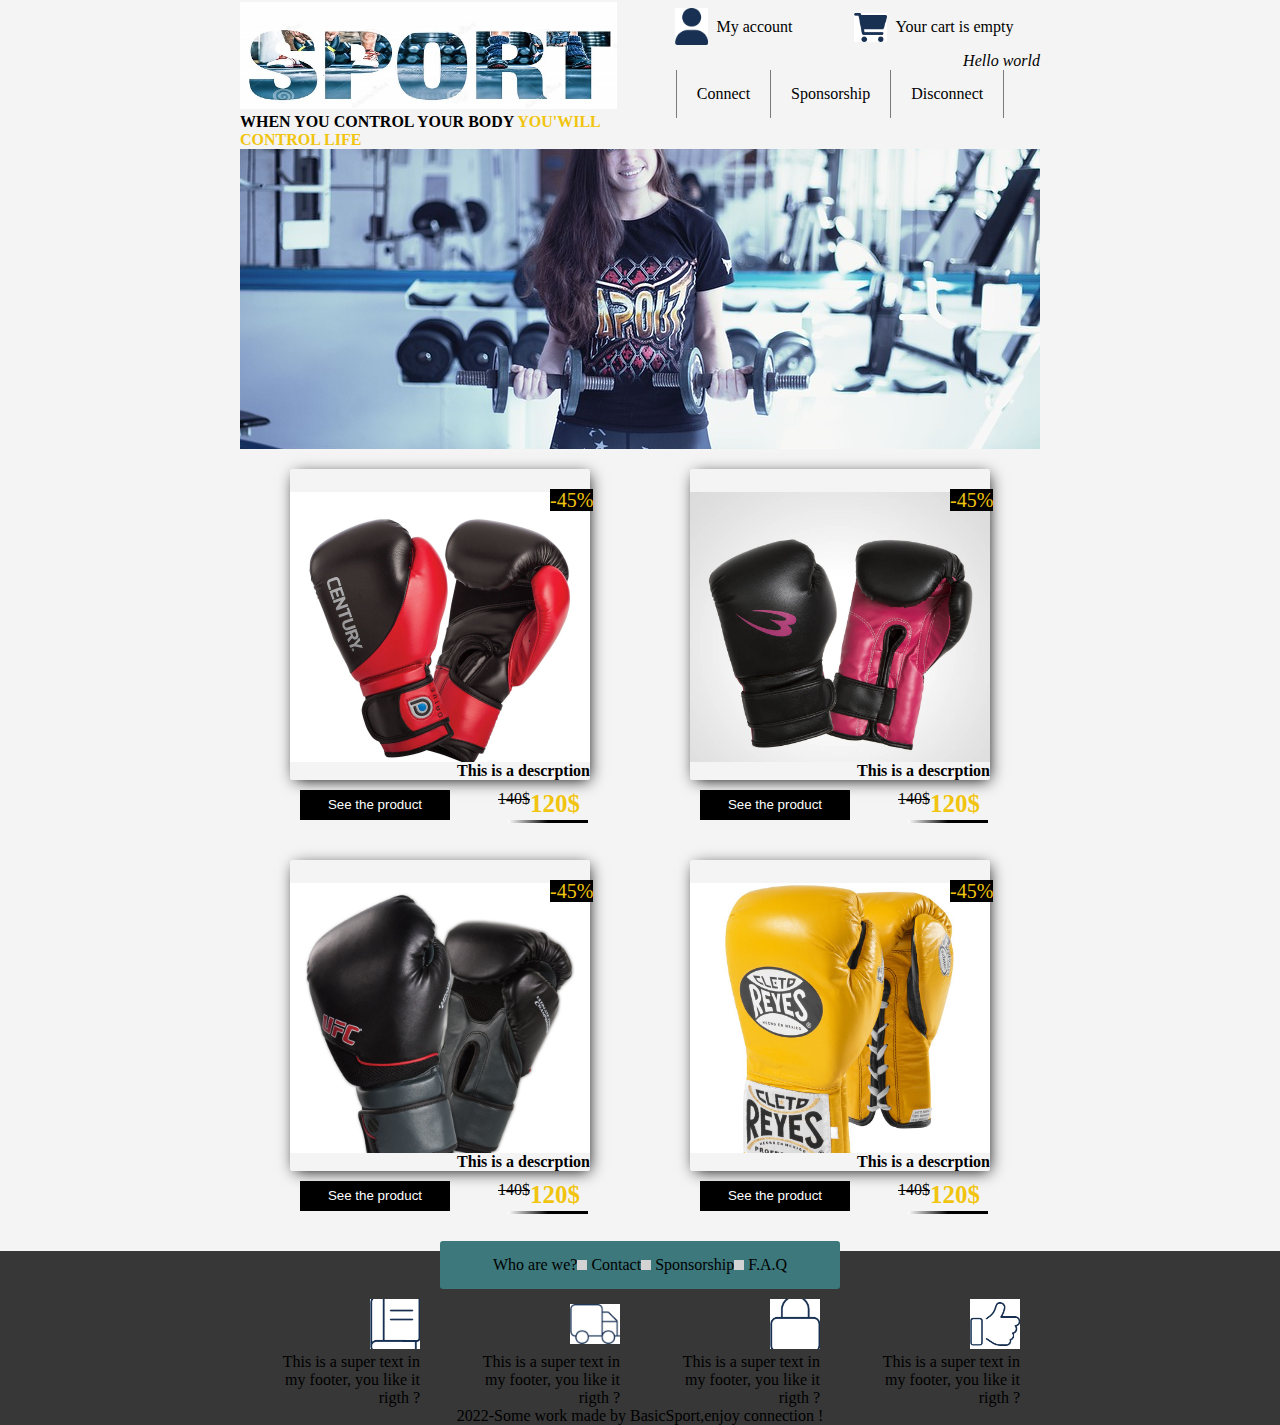
<file: index.html>
<!DOCTYPE html>
<html lang="en">

<head>
    <meta charset="UTF-8">
    <meta http-equiv="X-UA-Compatible" content="IE=edge">
    <meta name="viewport" content="width=device-width, initial-scale=1.0">
    <title>Document</title>
    <link rel="stylesheet" href="style.css">
</head>

<body class="backgroundwhite">


    <!--HEADER-->
    <header class="flex justify-center backgroundwhite">
        <!--MAIN CONTAINER-->
        <DIv class="container flex justify-center">
            <!--LEFT PART-->
            <div class="half">
                <img src="img/sport.jpg" alt="logo" width="377">
                <p class="bold">WHEN YOU CONTROL YOUR BODY <span class="color_yellow"> YOU'WILL CONTROL LIFE </span></p>
            </div>

            <!--Rigth PART-->

            <div class="half">
                <!--MY ACCOUNT-->

                <div class="flex justify-around">
                    <!--ACCOUNT-->
                    <DIv class="flex align-center">
                        <i class="icon icon-account"></i>
                        <a href="#">My account</a>
                    </DIv>

                    <!--CART-->
                    <div class="flex align-center">
                        <i class="icon icon-cart"></i>
                        <a href="#">Your cart is empty</a>

                    </div>
                </div>

                <!--WELCOME-->

                <div class=" text-center justify-end">
                    <P><em>Hello  world</em>  </P>
                </div>

                <!--NAVIGATION-->
                <nav class="flex justify-center text-center" >
                    <ul class="flex">
                        <li>
                            <a href="#">Connect</a>
                        </li>
                        <li>
                            <a href="#">Sponsorship</a>
                        </li>
                        <li>
                            <a href="#">Disconnect</a>
                        </li>
                    </ul>

                </nav>




            </div>
        </div>

    </header>
    <!--MAIN-->
    <main class="flex justify-center ">
        <!--MAIN CONTAINER-->
        <DIv class="container">

            <!--BACKGROUND-->
            <div id="background"></div>


            <!--PRODUCTS-->
            <div class="flex justify-around flex-wrap" id="product backgroundwhite">
                <article>
                    <!--DESCRIPTION PART-->
                    <div class="desc_part">
                        <span class="tag color_yellow backgroundblack">-45%</span>
                        <div class="img-desc"></div>
                        <h4 class="text-center">This is a descrption</h4>

                    </div>
                    <!--PURCHASE PART-->
                    <div class="purchasePart flex justify-between ">
                        <button class="backgroundblack"> See the product</button>
                        <div class="price_section flex">
                            <div class="previous_price">140$</div>
                            <div class="new_price color_yellow bold">120$</div>
                        </div>

                    </div>
                </article>
                <article>
                    <!--DESCRIPTION PART-->
                    <div class="desc_part">
                        <span class="tag color_yellow backgroundblack">-45%</span>
                        <div class="img-desc"></div>
                        <h4 class="text-center">This is a descrption</h4>

                    </div>
                    <!--PURCHASE PART-->
                    <div class="purchasePart flex justify-between ">
                        <button class="backgroundblack"> See the product</button>
                        <div class="price_section flex">
                            <div class="previous_price">140$</div>
                            <div class="new_price color_yellow bold">120$</div>
                        </div>

                    </div>
                </article>
                <article>
                    <!--DESCRIPTION PART-->
                    <div class="desc_part">
                        <span class="tag color_yellow backgroundblack">-45%</span>
                        <div class="img-desc"></div>
                        <h4 class="text-center">This is a descrption</h4>

                    </div>
                    <!--PURCHASE PART-->
                    <div class="purchasePart flex justify-between ">
                        <button class="backgroundblack"> See the product</button>
                        <div class="price_section flex">
                            <div class="previous_price">140$</div>
                            <div class="new_price color_yellow bold">120$</div>
                        </div>

                    </div>
                </article>
                <article>
                    <!--DESCRIPTION PART-->
                    <div class="desc_part">
                        <span class="tag color_yellow backgroundblack">-45%</span>
                        <div class="img-desc"></div>
                        <h4 class="text-center">This is a descrption</h4>

                    </div>
                    <!--PURCHASE PART-->
                    <div class="purchasePart flex justify-between ">
                        <button class="backgroundblack"> See the product</button>
                        <div class="price_section flex">
                            <div class="previous_price">140$</div>
                            <div class="new_price color_yellow bold">120$</div>
                        </div>

                    </div>
                </article>

            </div>
        </DIv>
    </main>
    <!--FOOTER-->
    <footer class="flex  flex-column align-center  backgroundgrey">
        <!--Vertical bar-->
        <div class="verticalBar "></div>
        <div  id="sub_menu"->
            <ul class="flex justify-center ">
                <li>
                    <a href="#">Who are we?</a>
                </li>
                <li>
                    <a href="#">Contact</a>

                </li>
                <li>
                    <a href="#">Sponsorship</a>
                </li>
                <li>
                    <a href="#">F.A.Q</a>
                </li>
            </ul>
        </div>

        <!--SERVICES-->
        <DIV>
            <ul class="flex justify-center list_services">
                <li class="text-center">
                    <i class="icon icon_book"></i>
                    <p class=".color_white">This is a super text in my footer, you like it rigth ?</p>

                </li>
                <li class="text-center">
                    <i class="icon icon_truck"></i>
                    <p class=".color_white">This is a super text in my footer, you like it rigth ?</p>
                </li>
                <li class="text-center">
                    <i class="icon icon_lock"></i>
                    <p class=".color_white">This is a super text in my footer, you like it rigth ?</p>
                </li>
                <li class="text-center">
                    <i class="icon icon_thumb"></i>
                    <p class=".color_white" >This is a super text in my footer, you like it rigth ?</p>
                </li>
            </ul>
        </DIV>
        <div class="flex justify-center social_network">

            <i class="icon_fb"></i>
            <i class="icon_tw"></i>
            <i class="icon_ln"></i>
            <i class="icon_inst"></i>

        </div>
        <!--Copyright-->
        <div>
            <p class=".color_white">2022-Some work made by BasicSport,enjoy connection !</p>
        </div>
    </footer>





</body>

</html>
</file>
<file: style.css>
* {
    margin: 0;
    padding: 0;
    box-sizing: border-box;
}

a {
    text-decoration: none;
    color: black;
}

ul {
    list-style: none;
}


.container {
    width: 800px;
}

.flex {
    display: flex;
}

.justify-center {
    justify-content: center;
}

.justify-around {
    justify-content: space-around;
}

.justify-end {
    justify-content: flex-end;

}

.justify-between {
    justify-content: space-between;

}


.flex-column {
    flex-direction: column;

}

.align-center {
    align-items: center;
}

.flex-wrap {
    flex-wrap: wrap;
}

.backgroundblack {
    background-color: black;
}

.backgroundgrey {
    background-color: #373737;
}

.half {
    width: 50%;

}

.color_yellow {
    color: #f1c40f;
}

.color_white {
    color: #f4f4f4;
}

.bold {
    font-weight: bold;
}

.icon {
    height: 50px;
    width: 50px;
}

.text-center {
    text-align: right;
}

/*HEADER*/
header {
    padding-top: 2px;
}

.icon-account {
    background: url(img/user.png) no-repeat center;
    background-size: 65%;

}

.icon-cart {
    background: url(img/carte.png) no-repeat center;
    background-size: 65%;
}

nav li {
    padding: 15px 20px;
}

nav li:nth-of-type(1),
nav li:nth-of-type(3) {
    border-left: 1px solid rgba(0, 0, 0, 0.5);
    border-right: 1px solid rgba(0, 0, 0, 0.5);
}

/*MAIN*/

#background {
    height: 300px;
    background: url(img/l.jpg) center no-repeat;
}

#product {
    padding: 20px 0 40px 0;

}

.backgroundwhite {
    background-color: #f4f4f4;
}

article {
    width: 300px;
    margin: 20px;

}

.desc_part {
    -webkit-box-shadow: 2px 3px 15px -3px #000000;
    box-shadow: 2px 3px 15px -3px #000000;
    margin-bottom: 10px;
    border-radius: 2px;

}

.tag {
    border: 2mm* ridge rgb(78, 74, 74);
    position: relative;
    left: 260px;
    top: 20px;
    font-size: 20px;

}

.img-desc {
    height: 270px;

}

article:nth-of-type(1) .img-desc {
    background: url(./img/1.jpg) no-repeat;
    background-size: 100%;
}

article:nth-of-type(2) .img-desc {
    background: url(./img/2.jpg) no-repeat;
    background-size: 100%;
}

article:nth-of-type(3) .img-desc {
    background: url(./img/3.jpg) no-repeat;
    background-size: 100%;
}

article:nth-of-type(4) .img-desc {
    background: url(./img/4.jpg) no-repeat;
    background-size: 100%;
}

.purchasePart {
    padding: 0 10px;
}

button {
    border-radius: 0;
    color: white;
    width: 150px;
    line-height: 20px;
    border: 0;
    padding: 5px;

}

.price_section {
    position: relative;

}

.price_section::after {
    content: "";
    background: linear-gradient(90deg, rgba(255, 255, 255, 1) 0%, rgba(0, 0, 0, 1), rgba(0, 0, 0, 1) 100%);
    ;
    position: absolute;
    height: 3px;
    width: 80px;
    top: 30px;
    left: 10px;
}

.previous_price {
    text-decoration: line-through;

}

.new_price {
    font-size: 25px;

}

/*footer*/
footer {
    position: relative;
    margin-top: 20px;
    width: 100%;
}

.verticalBar {
    position: absolute;
    height: 20px;
    width: 100%;
    top: -40px;

}

#sub_menu {
    position: relative;
    top: -10px;
}

#sub_menu ul {
    background-color: #3d787c;
    padding: 15px;
    width: 400px;
    border: px solid rgba(13, 134, 53, 0.5);
    border-radius: 3px;

}

#sub_menu ul li:nth-of-type(2):before,
#sub_menu ul li:nth-of-type(3):before,
#sub_menu ul li:nth-of-type(4):before {
    content: "";
    background-color: #d3d3d3;
    height: 10px;
    width: 10px;
    display: inline-block;
    position: relative;
  
}

.list_services i {
    background-size: 100%;
    display: inline-block;
}

.icon_book {
    background: url(/img/book.png) no-repeat center;
  
}

.icon_truck {
    background: url(/img/tuck.png) no-repeat center;
  
}

.icon_lock {
    background: url(/img/lock.png) no-repeat center;
   
}

.icon_thumb {
    background: url(/img/thumb.png) no-repeat center;
  
}

.list_services li {
    width: 160px;
    margin: 0 20px;
}

.icon_fb {
    background: url(img/fb.png)no-repeat center;
    background-size: 50%;

}

.icon_tw {
    background: url(img/tw.png)no-repeat center;

}

.icon_ln {
    background: url(img/link.png)no-repeat center;

}

.icon_inst {
    background: url(img/inst.png)no-repeat center;
    
}
</file>
